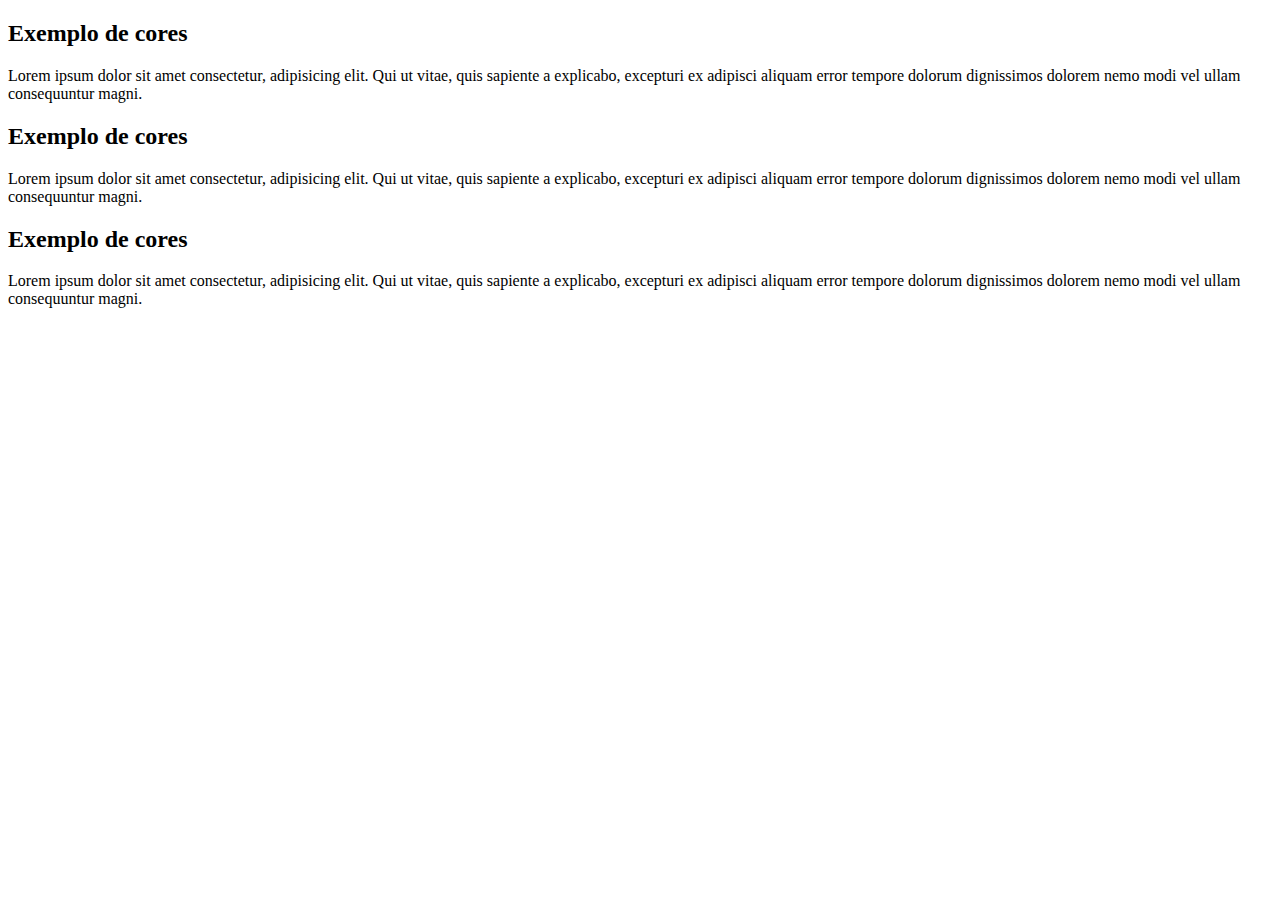
<file: MD2/AULA1-2/index.html>
<!DOCTYPE html>
<html lang="pt-Br">
<head>
    <meta charset="UTF-8">
    <meta name="viewport" content="width=device-width, initial-scale=1.0">
    <title>Cores CSS</title>
</head>
<body>
    <h2>Exemplo de cores</h2>
    <p>Lorem ipsum dolor sit amet consectetur, adipisicing elit. Qui ut vitae, quis sapiente a explicabo, excepturi ex adipisci aliquam error tempore dolorum dignissimos dolorem nemo modi vel ullam consequuntur magni.</p>
    <h2>Exemplo de cores</h2>
    <p>Lorem ipsum dolor sit amet consectetur, adipisicing elit. Qui ut vitae, quis sapiente a explicabo, excepturi ex adipisci aliquam error tempore dolorum dignissimos dolorem nemo modi vel ullam consequuntur magni.</p>
    <h2>Exemplo de cores</h2>
    <p>Lorem ipsum dolor sit amet consectetur, adipisicing elit. Qui ut vitae, quis sapiente a explicabo, excepturi ex adipisci aliquam error tempore dolorum dignissimos dolorem nemo modi vel ullam consequuntur magni.</p>
    
</body>
</html>
</file>
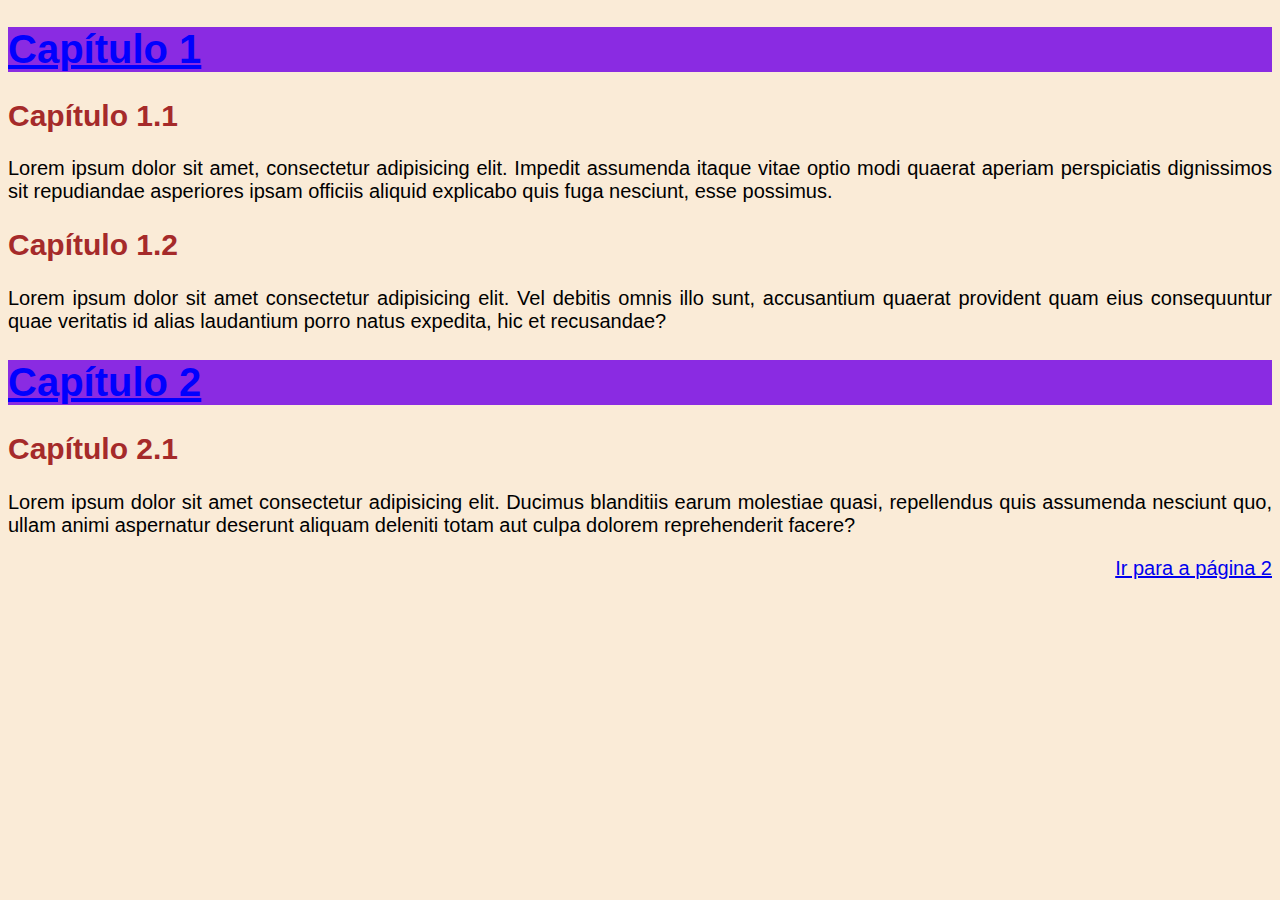
<file: Aula12/aula3.html>
<!DOCTYPE html>
<html lang="pt-br">
<head>
    <meta charset="UTF-8">
    <meta name="viewport" content="width=device-width, initial-scale=1.0">
    <title>Estilos Externos</title>
    <link rel="stylesheet" href="style.css">
    <style>
        h1 {
            text-decoration: underline;
            
        }
    </style>
</head>
<body>
    <h1>Capítulo 1</h1>

    <h2>Capítulo 1.1</h2>

    <p>Lorem ipsum dolor sit amet, consectetur adipisicing elit. Impedit assumenda itaque vitae optio modi quaerat aperiam perspiciatis dignissimos sit repudiandae asperiores ipsam officiis aliquid explicabo quis fuga nesciunt, esse possimus.</p>
    
    <h2>Capítulo 1.2</h2>
    
    <p>Lorem ipsum dolor sit amet consectetur adipisicing elit. Vel debitis omnis illo sunt, accusantium quaerat provident quam eius consequuntur quae veritatis id alias laudantium porro natus expedita, hic et recusandae?</p>
    
    <h1>Capítulo 2</h1>
    
    <h2>Capítulo 2.1</h2>
    <p>Lorem ipsum dolor sit amet consectetur adipisicing elit. Ducimus blanditiis earum molestiae quasi, repellendus quis assumenda nesciunt quo, ullam animi aspernatur deserunt aliquam deleniti totam aut culpa dolorem reprehenderit facere?</p>
    <p style="text-align: right;"><a href="pagina02.html" target="_self">Ir para a página 2</a></p>
</body>
</html>
</file>
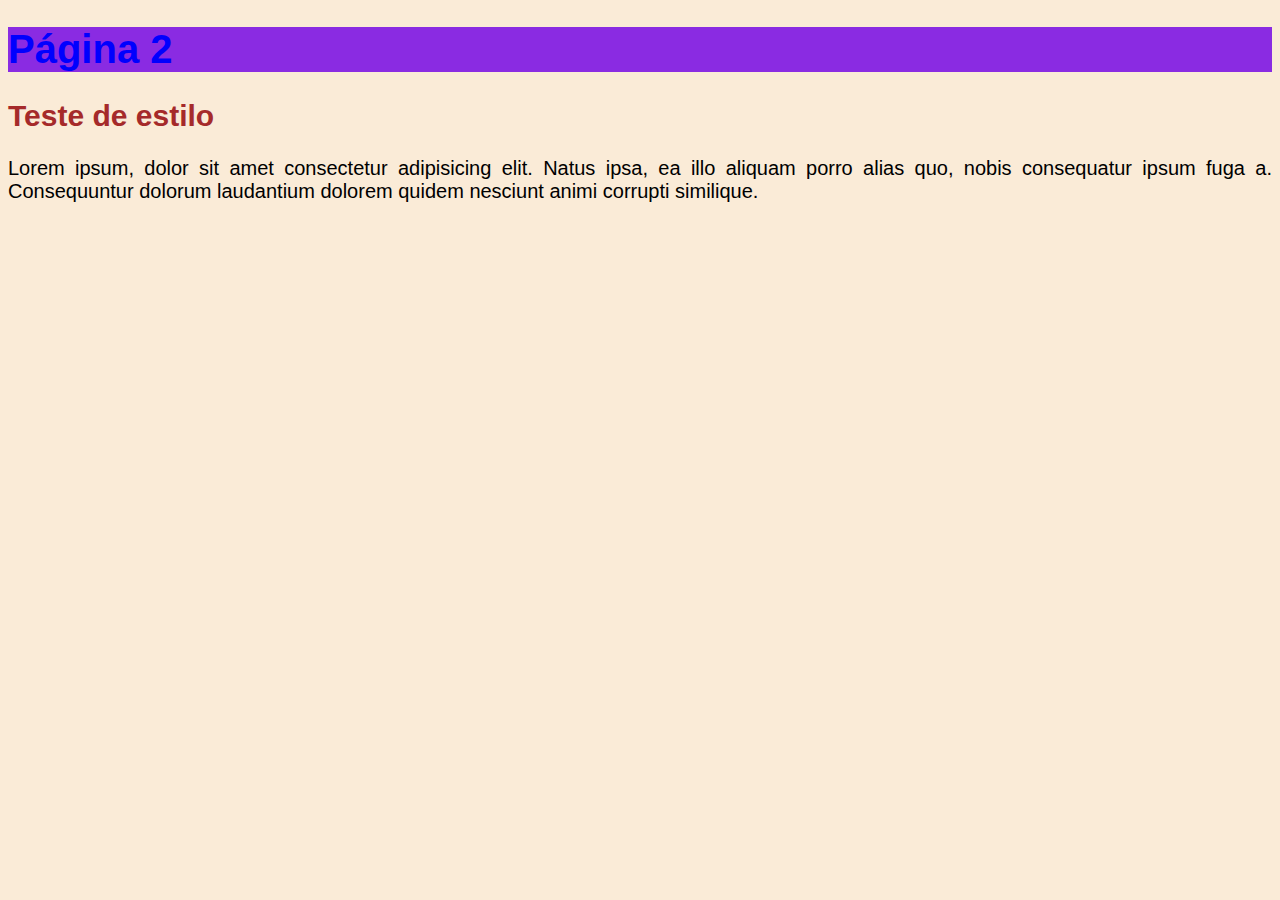
<file: Aula12/pagina02.html>
<!DOCTYPE html>
<html lang="pt-Br">
<head>
    <meta charset="UTF-8">
    <meta name="viewport" content="width=device-width, initial-scale=1.0">
    <link rel="stylesheet" href="style.css">
    <title>Página 2</title>
</head>
<body>
    <h1>Página 2</h1>
    <h2>Teste de estilo</h2>
    <p>Lorem ipsum, dolor sit amet consectetur adipisicing elit. Natus ipsa, ea illo aliquam porro alias quo, nobis consequatur ipsum fuga a. Consequuntur dolorum laudantium dolorem quidem nesciunt animi corrupti similique.</p>
    
</body>
</html>
</file>
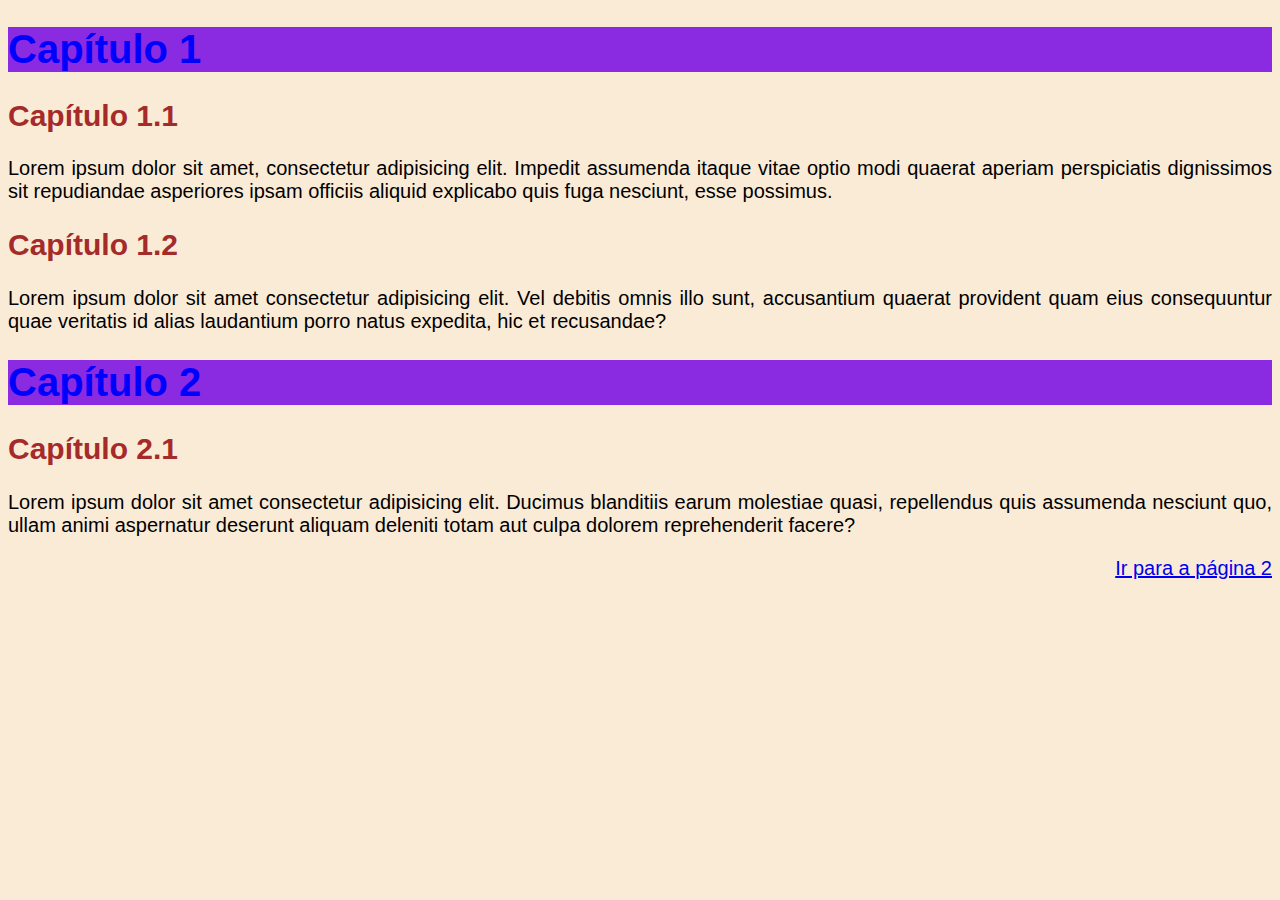
<file: MD1/Aula12/aula3.html>
<!DOCTYPE html>
<html lang="pt-br">
<head>
    <meta charset="UTF-8">
    <meta name="viewport" content="width=device-width, initial-scale=1.0">
    <title>Estilos Externos</title>
    <link rel="stylesheet" href="style.css">
</head>
<body>
    <h1>Capítulo 1</h1>

    <h2>Capítulo 1.1</h2>

    <p>Lorem ipsum dolor sit amet, consectetur adipisicing elit. Impedit assumenda itaque vitae optio modi quaerat aperiam perspiciatis dignissimos sit repudiandae asperiores ipsam officiis aliquid explicabo quis fuga nesciunt, esse possimus.</p>
    
    <h2>Capítulo 1.2</h2>
    
    <p>Lorem ipsum dolor sit amet consectetur adipisicing elit. Vel debitis omnis illo sunt, accusantium quaerat provident quam eius consequuntur quae veritatis id alias laudantium porro natus expedita, hic et recusandae?</p>
    
    <h1>Capítulo 2</h1>
    
    <h2>Capítulo 2.1</h2>
    <p>Lorem ipsum dolor sit amet consectetur adipisicing elit. Ducimus blanditiis earum molestiae quasi, repellendus quis assumenda nesciunt quo, ullam animi aspernatur deserunt aliquam deleniti totam aut culpa dolorem reprehenderit facere?</p>
    <p style="text-align: right;"><a href="pagina02.html" target="_self">Ir para a página 2</a></p>
</body>
</html>
</file>
<file: Aula12/style.css>
@charset "UTF-8";

body{
    background-color: antiquewhite;
    font-family: Arial, Helvetica, sans-serif;
    font-size: 20px;
}
h1{
    color: blue;
    background-color: blueviolet;
}

h2{
    color: brown;
}

p{
    text-align: justify;
}
</file>
<file: MD1/Aula12/style.css>
@charset "UTF-8";

body{
    background-color: antiquewhite;
    font-family: Arial, Helvetica, sans-serif;
    font-size: 20px;
}
h1{
    color: blue;
    background-color: blueviolet;
}

h2{
    color: brown;
}

p{
    text-align: justify;
}
</file>
